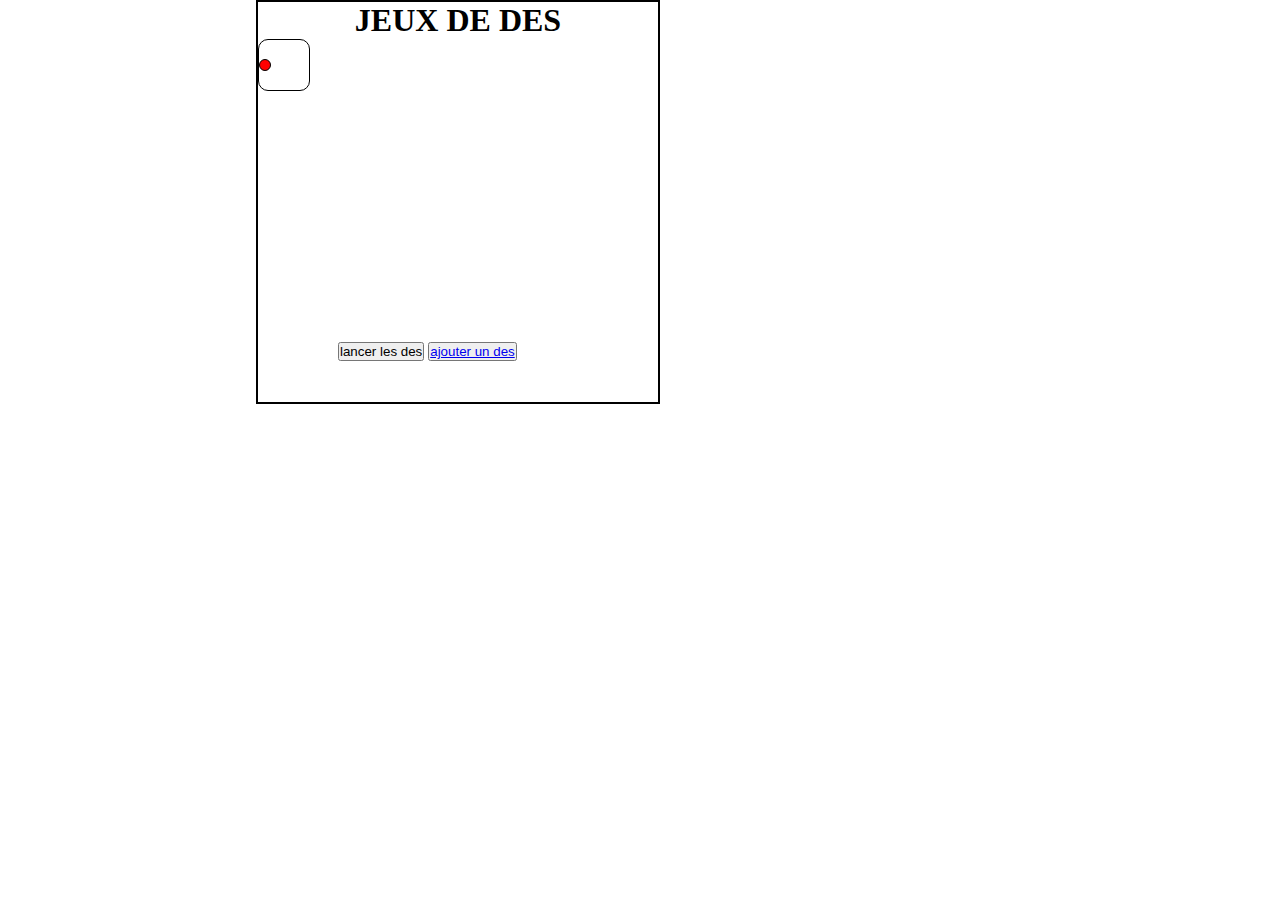
<file: index.html>
<!DOCTYPE html>
<html lang="fr">
<head>
    <meta charset="UTF-8">
    <meta http-equiv="X-UA-Compatible" content="IE=edge">
    <meta name="viewport" content="width=device-width, initial-scale=1.0">
    <title>Document</title>
    <link rel="stylesheet" href="style.css">
</head>
<body>
    <div class="container">
        <h1>JEUX DE DES</h1>

        <div class="des1">
            <div class="point"></div>
        </div>
        
        <div class="button">
        <button>lancer les des </button>
        <button ><a href="des2.html">ajouter un des</a></button>
    </div>
    </div>
</body>
</html>
</file>
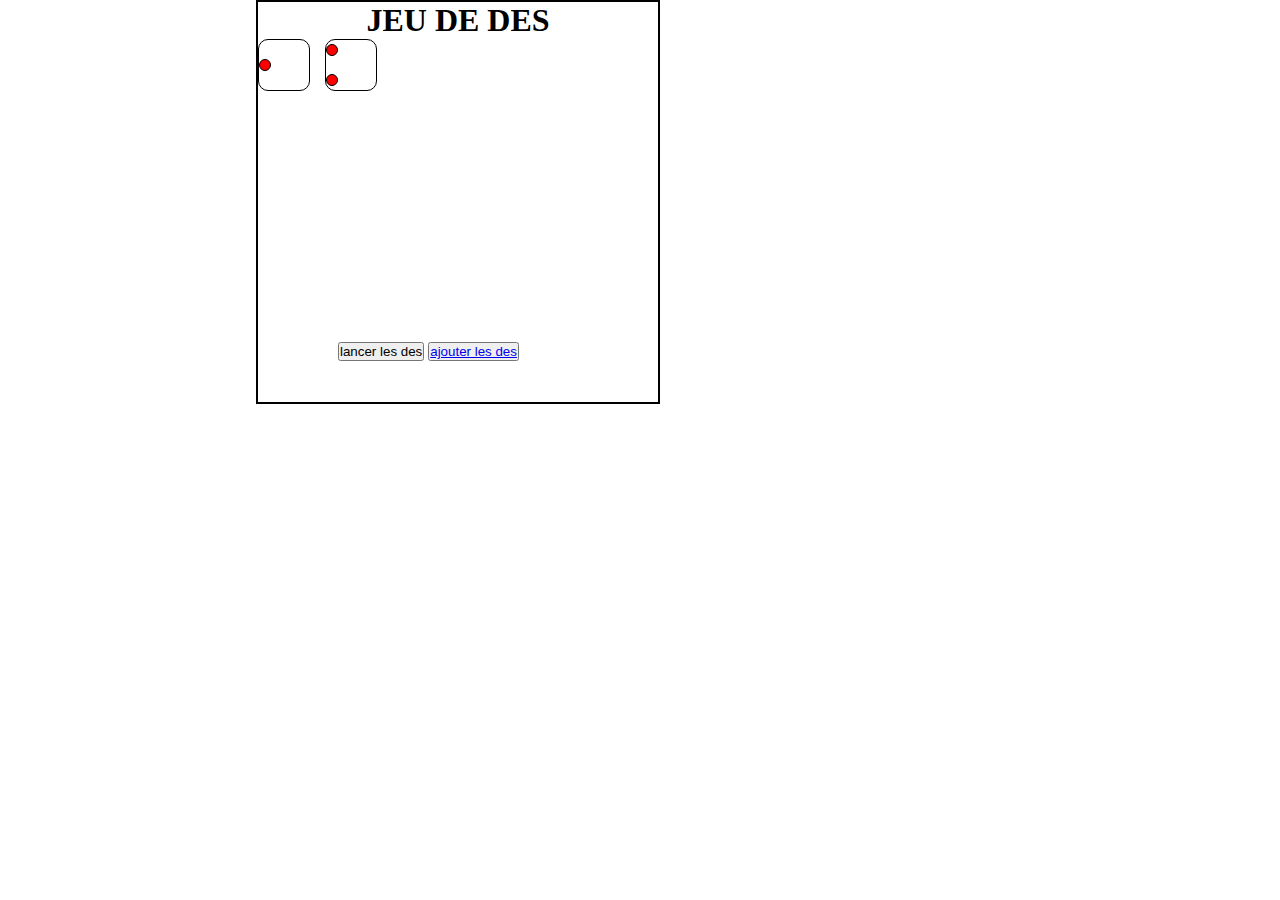
<file: des2.html>
<!DOCTYPE html>
<html lang="fr">
<head>
    <meta charset="UTF-8">
    <meta http-equiv="X-UA-Compatible" content="IE=edge">
    <meta name="viewport" content="width=device-width, initial-scale=1.0">
    <title>Document</title>
    <link rel="stylesheet" href="des2.css">
</head>
<body>
    <div class="container">
        <h1>JEU DE DES</h1>
        <div class="tous-les-des">
        <div class="des1">
            <div class="point"></div>
            
        </div>
        <div class="des1">
            <div class="point"></div>
            <br>
            <div class="point"></div>
            
        </div>
    </div>
        <div class="button">
        <button>lancer les des</button>
        <button ><a href="des3.html">ajouter les des</a></button>
    </div>
    </div>
    
</body>
</html>
</file>
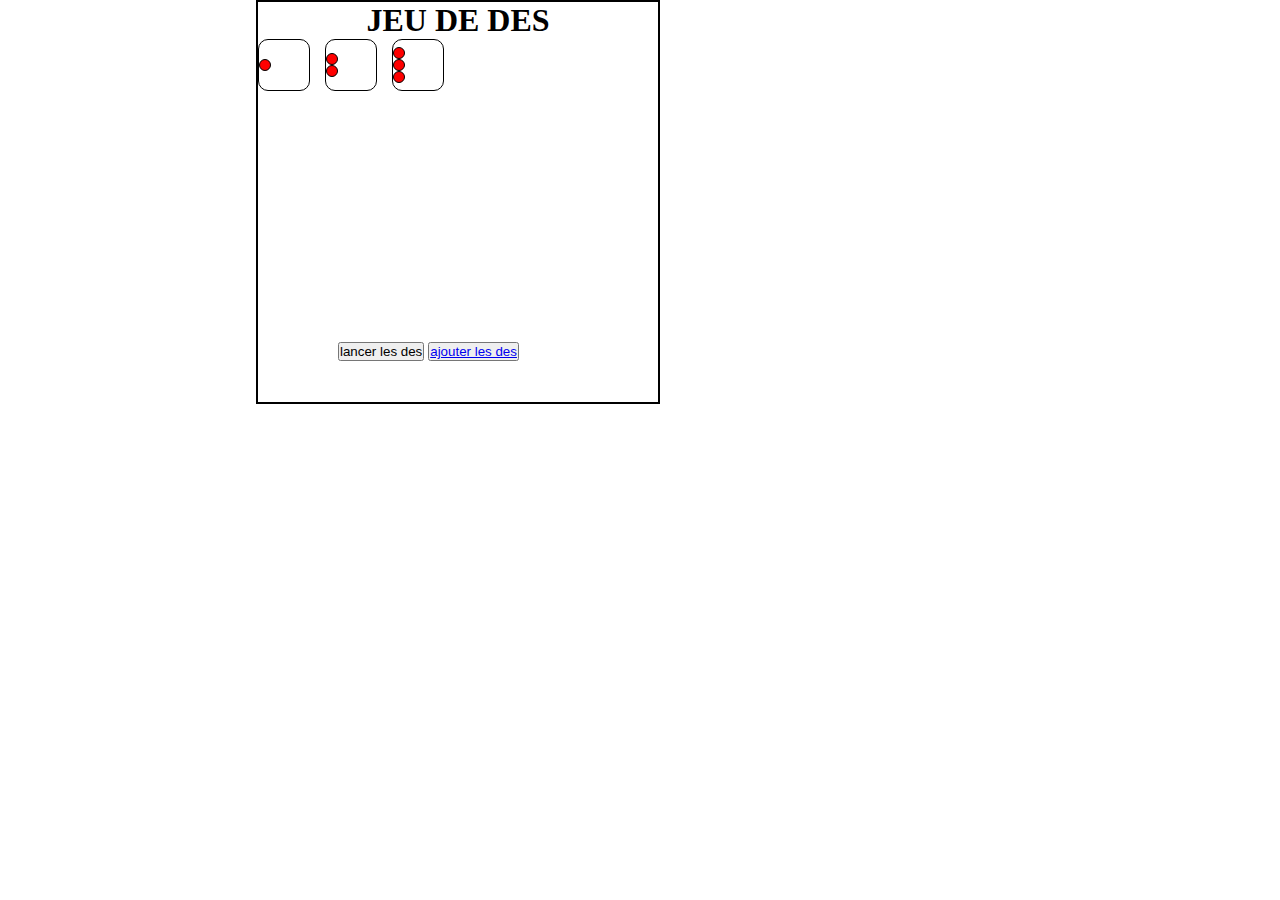
<file: des3.html>
<!DOCTYPE html>
<html lang="fr">
<head>
    <meta charset="UTF-8">
    <meta http-equiv="X-UA-Compatible" content="IE=edge">
    <meta name="viewport" content="width=device-width, initial-scale=1.0">
    <title>Document</title>
    <link rel="stylesheet" href="des3.css">
</head>
<body>
    <div class="container">
        <h1>JEU DE DES</h1>
        <div class="tous-les-des">
        <div class="des1">
            <div class="point"></div>
            
        </div>
        <div class="des1">
            <div class="point"></div>
            <div class="point"></div>
            
        </div>
        <div class="des1">
            <div class="point"></div>
            
            <div class="point"></div>
            
            <div class="point"></div>
        </div>
    </div>
        <div class="button">
        <button>lancer les des</button>
        <button ><a href="des4.html">ajouter les des</a></button>
    </div>
    </div>
    
</body>
</html>
</file>
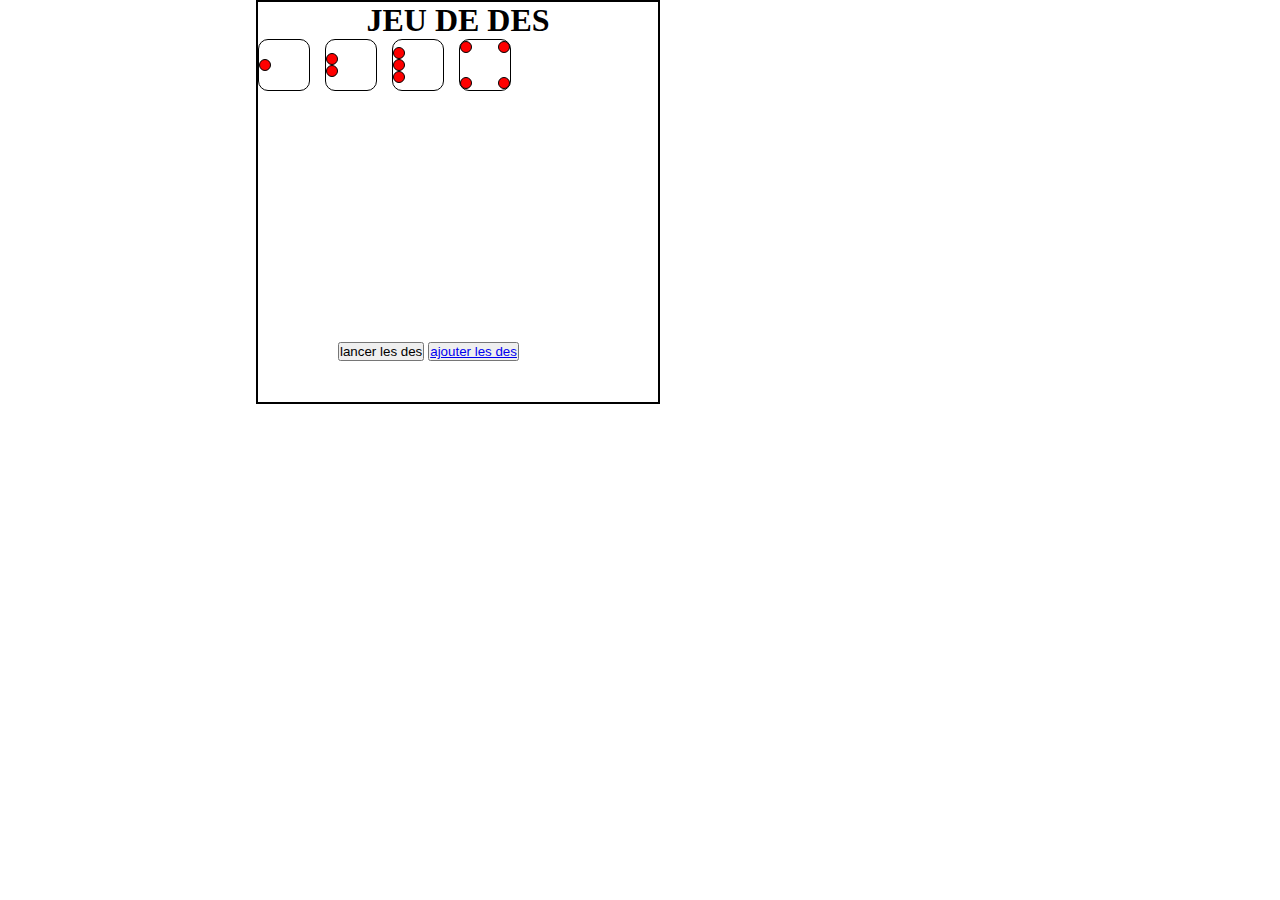
<file: des4.html>
<!DOCTYPE html>
<html lang="fr">
<head>
    <meta charset="UTF-8">
    <meta http-equiv="X-UA-Compatible" content="IE=edge">
    <meta name="viewport" content="width=device-width, initial-scale=1.0">
    <title>Document</title>
    <link rel="stylesheet" href="des4.css">
</head>
<body>
    <div class="container">
        <h1>JEU DE DES</h1>
        <div class="tous-les-des">
        <div class="des1">
            <div class="point"></div>
            
        </div>
        <div class="des1">
            <div class="point"></div>
            <div class="point"></div>
            
        </div>
        <div class="des1">
            <div class="point"></div>
            <div class="point"></div>
            <div class="point"></div>
        </div>
        <div class="des1">
            <div class="sep1">
            <div class="point"></div>
            <div class="point"></div>
        </div>
        <div class="sep2">
            <div class="point"></div>
            <div class="point"></div>
        </div>
         
        </div>
    </div>
        <div class="button">
        <button>lancer les des</button>
        <button ><a href="des5.html">ajouter les des</a></button>
    </div>
    </div>
    
</body>
</html>
</file>
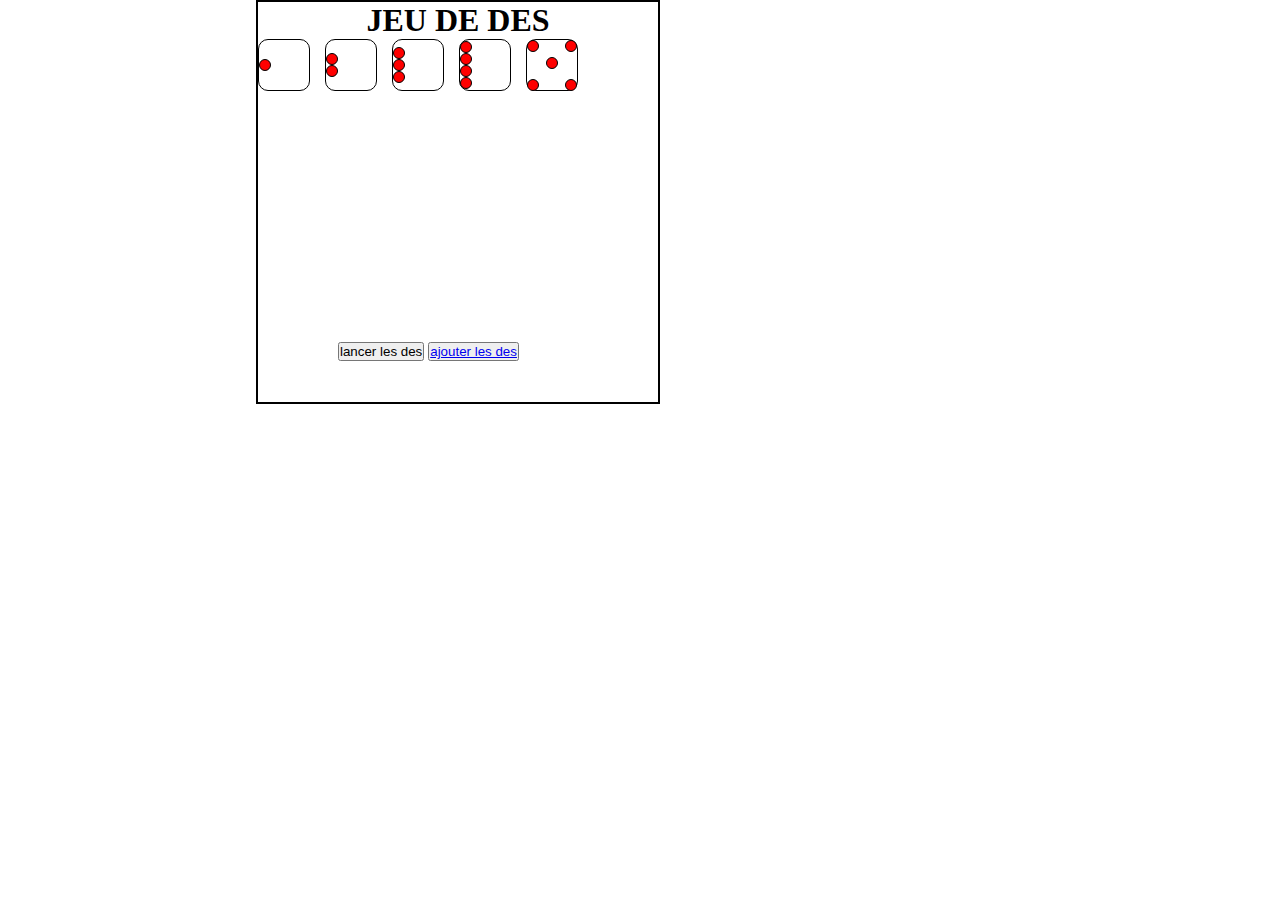
<file: des5.html>
<!DOCTYPE html>
<html lang="fr">
<head>
    <meta charset="UTF-8">
    <meta http-equiv="X-UA-Compatible" content="IE=edge">
    <meta name="viewport" content="width=device-width, initial-scale=1.0">
    <title>Document</title>
    <link rel="stylesheet" href="des5.css">
</head>
<body>
    <div class="container">
        <h1>JEU DE DES</h1>
        <div class="tous-les-des">
        <div class="des1">
            <div class="point"></div>
            
        </div>
        <div class="des1">
            <div class="point"></div>
            <div class="point"></div>
            
        </div>
        <div class="des1">
            <div class="point"></div>
            <div class="point"></div>
            <div class="point"></div>
        </div>
        <div class="des1">
            <div class="point"></div>
            <div class="point"></div>
            <div class="point"></div>
            <div class="point"></div>
        </div>
        <div class="des1">
            <div class="sep1">
            <div class="point"></div>
            <div class="point"></div>
        </div>
        <div class="point1"></div>
        <div class="sep2">
            <div class="point"></div>
            <div class="point"></div>
        </div>
    </div>
        <div class="button">
        <button>lancer les des</button>
        <button ><a href="des5.html">ajouter les des</a></button>
    </div>
    </div>
    
</body>
</html>
</file>
<file: style.css>
*{
    margin: 0;
    padding: 0;
}
.container{
    height: 400px;
    width: 400px;
    border: 2px solid black;
    position: absolute;
    left: 20%;
}
h1{
    text-align: center;
}
.des1{
    height: 50px;
    width: 50px;
    border: 1px solid black;
    border-radius: 10px;
    align-content: center;
    /*position: absolute;
    top: 40%;
    left: 4%;*/

}
.point{
    height: 10px;
    width: 10px;
    border: 1px solid black;
    border-radius: 50px;
    background-color: red;
    /* position: absolute;
    top: 40%;
    left: 29%; */
    
}
.button{
    position: absolute;
    top: 85%;
    left: 20%;
    height: 40px;
   
}
</file>
<file: des2.css>
*{
    margin: 0;
    padding: 0;
}
.container{
    height: 400px;
    width: 400px;
    border: 2px solid black;
    position: absolute;
    left: 20%;
}
h1{
    text-align: center;
}
.des1{
    height: 50px;
    width: 50px;
    border: 1px solid black;
    border-radius: 10px;
    align-content: center;
    /*position: absolute;
    top: 40%;
    left: 4%;*/

}
.point{
    height: 10px;
    width: 10px;
    border: 1px solid black;
    border-radius: 50px;
    background-color: red;
    /*position: absolute;
    top: 40%;
    left: 29%;*/
    
}
.button{
    position: absolute;
    top: 85%;
    left: 20%;
   
}
.tous-les-des{
    display: flex;
    gap: 15px;
}
</file>
<file: des3.css>
*{
    margin: 0;
    padding: 0;
}
.container{
    height: 400px;
    width: 400px;
    border: 2px solid black;
    position: absolute;
    left: 20%;
}
h1{
    text-align: center;
}
.des1{
    height: 50px;
    width: 50px;
    border: 1px solid black;
    border-radius: 10px;
    align-content: center;
    /*position: absolute;
    top: 40%;
    left: 4%;*/

}
.point{
    height: 10px;
    width: 10px;
    border: 1px solid black;
    border-radius: 50px;
    background-color: red;
    /*position: absolute;
    top: 40%;
    left: 29%;*/
    
}
.button{
    position: absolute;
    top: 85%;
    left: 20%;
   
}
.tous-les-des{
    display: flex;
    gap: 15px;
}
</file>
<file: des4.css>
*{
    margin: 0;
    padding: 0;
}
.container{
    height: 400px;
    width: 400px;
    border: 2px solid black;
    position: absolute;
    left: 20%;
}
h1{
    text-align: center;
}
.des1{
    height: 50px;
    width: 50px;
    border: 1px solid black;
    border-radius: 10px;
    align-content: center;
    /*position: absolute;
    top: 40%;
    left: 4%;*/

}
.point{
    height: 10px;
    width: 10px;
    border: 1px solid black;
    border-radius: 50px;
    background-color: red;
    /*position: absolute;
    top: 40%;
    left: 29%;*/
    
}
.button{
    position: absolute;
    top: 85%;
    left: 20%;
   
}
.tous-les-des{
    display: flex;
    gap: 15px;
}
.sep1{
    display: flex;
    justify-content: space-between;
}
.sep2{
    display: flex;
    justify-content: space-between;
    margin-top: 24px;
}
</file>
<file: des5.css>
*{
    margin: 0;
    padding: 0;
}
.container{
    height: 400px;
    width: 400px;
    border: 2px solid black;
    position: absolute;
    left: 20%;
}
h1{
    text-align: center;
}
.des1{
    height: 50px;
    width: 50px;
    border: 1px solid black;
    border-radius: 10px;
    align-content: center;
    /*position: absolute;
    top: 40%;
    left: 4%;*/

}
.point{
    height: 10px;
    width: 10px;
    border: 1px solid black;
    border-radius: 50px;
    background-color: red;
    /*position: absolute;
    top: 40%;
    left: 29%;*/
    
}
.button{
    position: absolute;
    top: 85%;
    left: 20%;
   
}
.tous-les-des{
    display: flex;
    gap: 15px;
}
.sep1{
    display: flex;
    justify-content: space-between;
}
.sep2{
    display: flex;
    justify-content: space-between;
    margin-top: 10px;
}
.point1{
    height: 10px;
    width: 10px;
    border: 1px solid black;
    border-radius: 50px;
    background-color: red;
    margin-left: 19px; 
    margin-top: 5px;  
}
</file>
